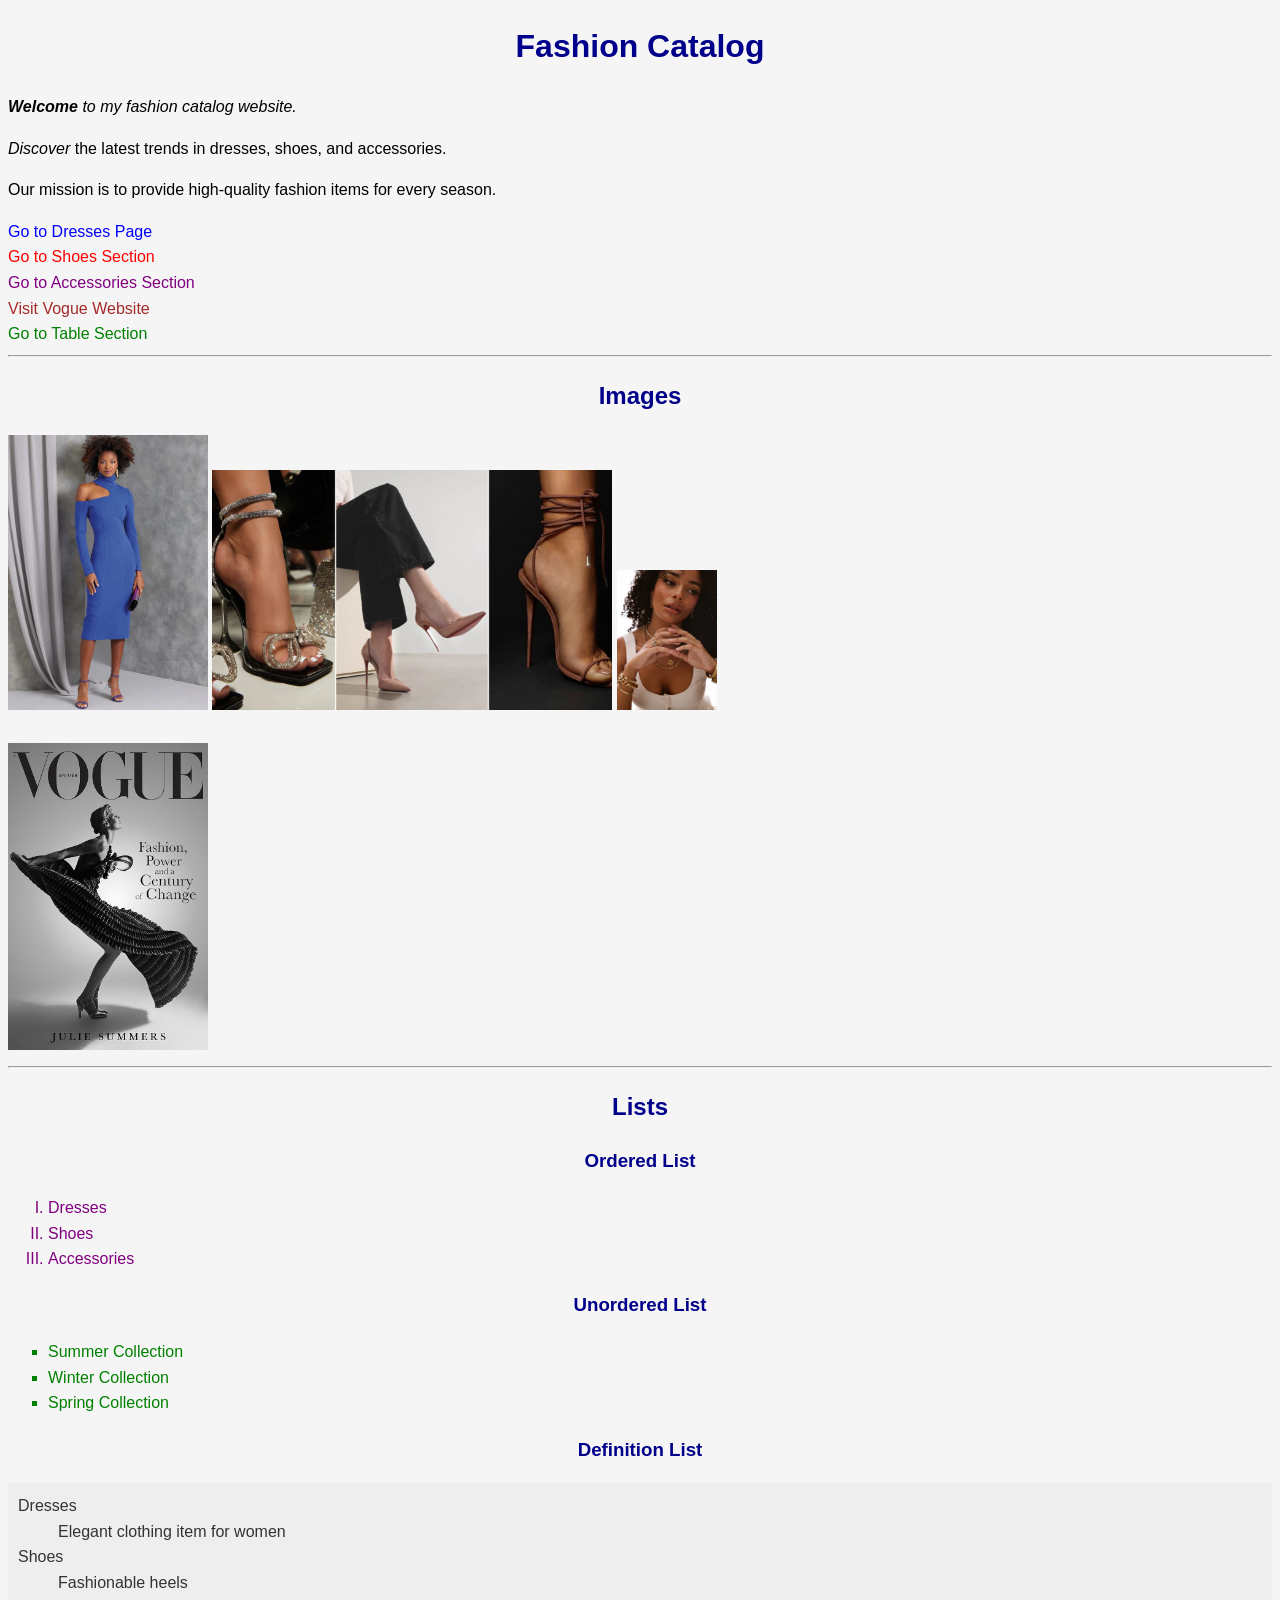
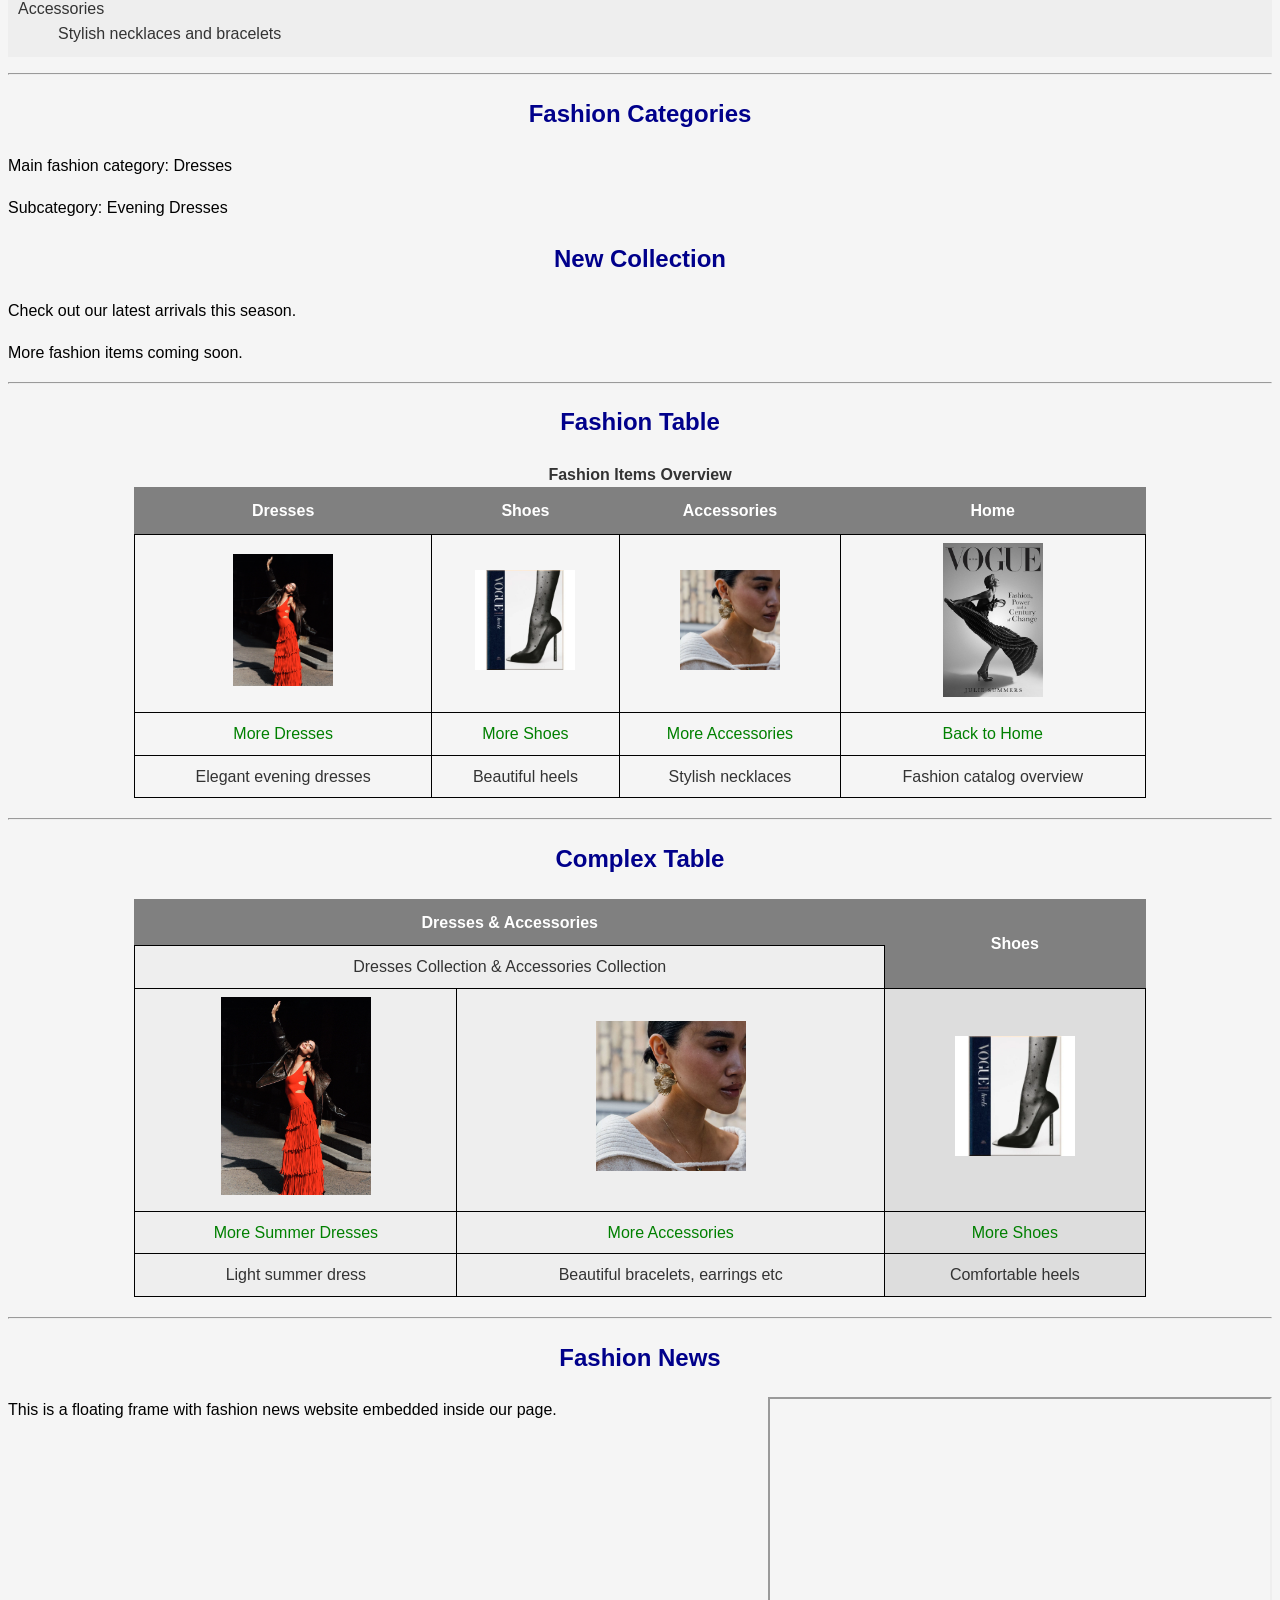
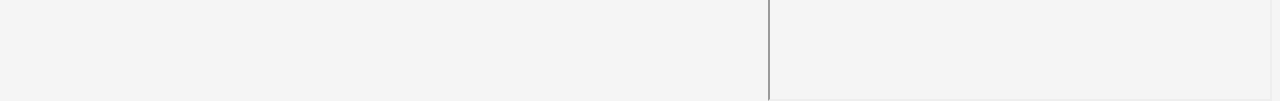
<file: index.html>
<!doctype html>
<html lang="en">
  <head>
    <meta charset="UTF-8" />
    <meta name="author" content="Diana Oleynikova" />
    <link rel="stylesheet" href="styles.css" />
    <style>
      a {
        color: green;
      }
    </style>
    <title>Fashion Catalog</title>
  </head>

  <body bgcolor="#f5f5f5">
    <h1 id="main-title">Fashion Catalog</h1>

    <!-- Paragraphs -->
    <p class="highlight"><b>Welcome</b> to my fashion catalog website.</p>
    <p><i>Discover</i> the latest trends in dresses, shoes, and accessories.</p>
    <p id="section1">
      Our mission is to provide high-quality fashion items for every season.
    </p>

    <!-- Links -->
    <a href="dresses.html" style="color: blue">Go to Dresses Page</a><br />
    <a href="shoes.html#shoes" style="color: red">Go to Shoes Section</a><br />
    <a href="accessories.html#accessories" style="color: purple"
      >Go to Accessories Section</a
    ><br />
    <a href="https://www.vogue.com" target="_blank" style="color: brown"
      >Visit Vogue Website</a
    ><br />
    <a href="#tableSection" style="color: green">Go to Table Section</a>

    <hr />

    <!-- Images -->
    <h2>Images</h2>

    <img
      src="images/dresses.webp"
      width="200"
      style="height: auto; object-fit: cover"
    />
    <img
      src="images/shoes.jpg"
      width="400"
      style="height: auto; object-fit: cover"
    />
    <img
      src="images/accessories.webp"
      width="100"
      style="height: auto; object-fit: cover"
    />
    <br /><br />
    <a href="images/vogue.jpg" target="_blank">
      <img
        src="images/vogue.jpg"
        width="200"
        style="height: auto; object-fit: cover"
      />
    </a>

    <hr />

    <!-- Lists -->
    <h2>Lists</h2>

    <h3>Ordered List</h3>
    <ol type="A">
      <li>Dresses</li>
      <li>Shoes</li>
      <li>Accessories</li>
    </ol>

    <h3>Unordered List</h3>
    <ul type="square">
      <li>Summer Collection</li>
      <li>Winter Collection</li>
      <li>Spring Collection</li>
    </ul>

    <h3>Definition List</h3>
    <dl>
      <dt>Dresses</dt>
      <dd>Elegant clothing item for women</dd>
      <dt>Shoes</dt>
      <dd>Fashionable heels</dd>
      <dt>Accessories</dt>
      <dd>Stylish necklaces and bracelets</dd>
    </dl>

    <hr />

    <h2>Fashion Categories</h2>

    <div class="fashion-section">
      <p>Main fashion category: Dresses</p>

      <div>
        <p>Subcategory: Evening Dresses</p>
      </div>
    </div>

    <h2>New Collection</h2>
    <p>Check out our latest arrivals this season.</p>
    <p>More fashion items coming soon.</p>

    <hr />

    <!-- Simple Table -->
    <h2 id="tableSection">Fashion Table</h2>
    <table border="1" cellpadding="10" cellspacing="5">
      <caption>
        <b>Fashion Items Overview</b>
      </caption>
      <tr bgcolor="#cccccc">
        <th>Dresses</th>
        <th>Shoes</th>
        <th>Accessories</th>
        <th>Home</th>
      </tr>
      <tr>
        <td>
          <img src="images/dress1.webp" width="100" style="height: auto" />
        </td>
        <td>
          <img src="images/heels.webp" width="100" style="height: auto" />
        </td>
        <td>
          <img src="images/earrings.webp" width="100" style="height: auto" />
        </td>
        <td><img src="images/vogue.jpg" width="100" style="height: auto" /></td>
      </tr>
      <tr>
        <td><a href="dresses.html">More Dresses</a></td>
        <td><a href="shoes.html">More Shoes</a></td>
        <td><a href="accessories.html">More Accessories</a></td>
        <td><a href="index.html">Back to Home</a></td>
      </tr>
      <tr>
        <td>Elegant evening dresses</td>
        <td>Beautiful heels</td>
        <td>Stylish necklaces</td>
        <td>Fashion catalog overview</td>
      </tr>
    </table>

    <hr />

    <!-- Complex Table -->
    <h2>Complex Table</h2>
    <table border="1" cellpadding="10" cellspacing="5">
      <colgroup>
        <col span="2" style="background-color: #eeeeee" />
        <col style="background-color: #dddddd" />
      </colgroup>
      <tr align="center">
        <th colspan="2">Dresses & Accessories</th>
        <th rowspan="2">Shoes</th>
      </tr>

      <tr align="left">
        <td colspan="2">Dresses Collection & Accessories Collection</td>
      </tr>
      <tr>
        <td>
          <img src="images/dress1.webp" width="150" style="height: auto" />
        </td>
        <td>
          <img src="images/earrings.webp" width="150" style="height: auto" />
        </td>
        <td>
          <img src="images/heels.webp" width="120" style="height: auto" />
        </td>
      </tr>
      <tr>
        <td><a href="dresses.html">More Summer Dresses</a></td>
        <td><a href="accessories.html">More Accessories</a></td>
        <td><a href="shoes.html">More Shoes</a></td>
      </tr>
      <tr>
        <td>Light summer dress</td>
        <td>Beautiful bracelets, earrings etc</td>
        <td>Comfortable heels</td>
      </tr>
    </table>

    <hr />

    <!-- Floating iframe -->
    <h2>Fashion News</h2>
    <iframe
      src="https://www.vogue.com"
      width="500"
      height="300"
      style="float: right"
    ></iframe>
    <p>
      This is a floating frame with fashion news website embedded inside our
      page.
    </p>
  </body>
</html>
</file>
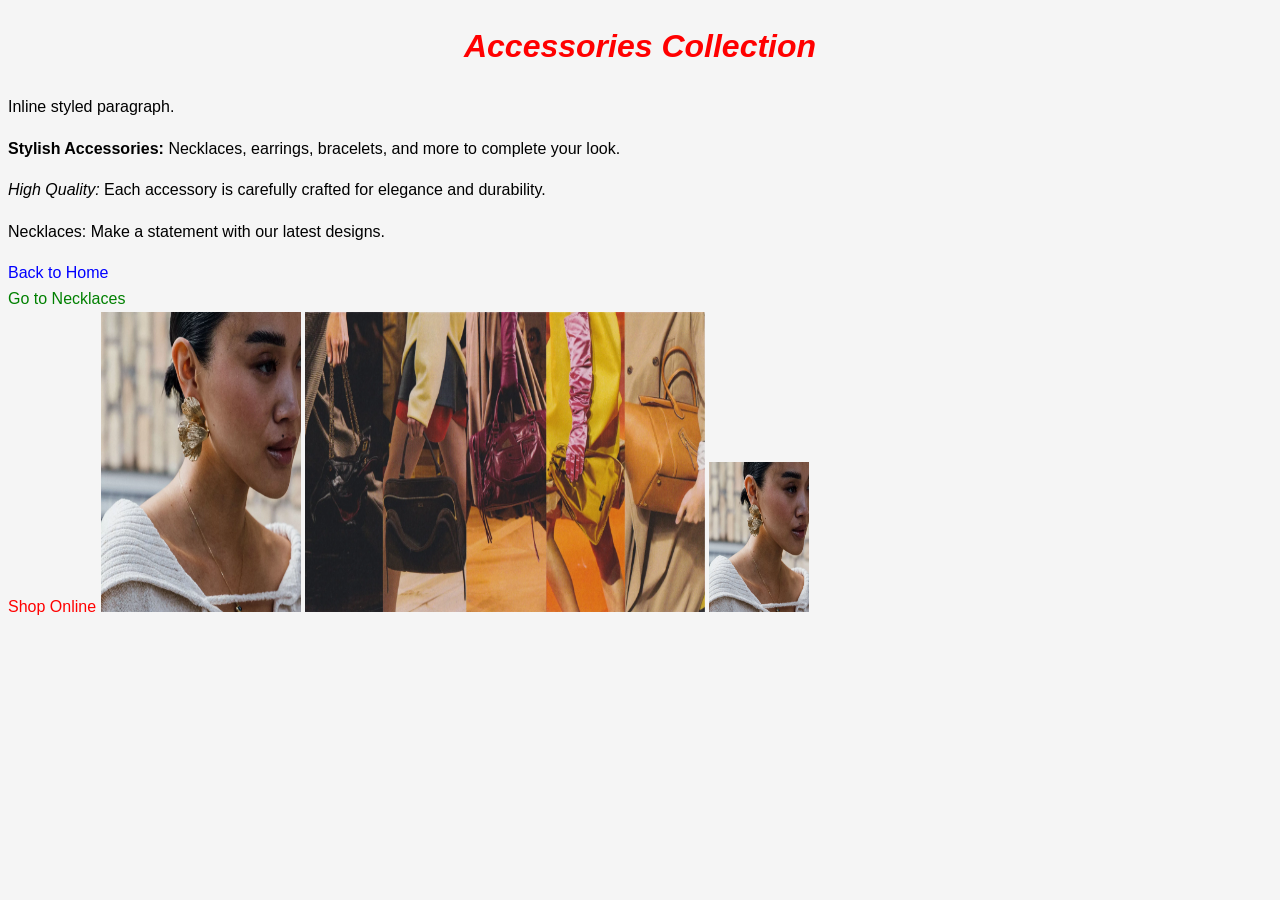
<file: accessories.html>
<!doctype html>
<html lang="en">
  <head>
    <meta charset="UTF-8" />
    <meta name="author" content="Diana Oleynikova" />
    <link rel="stylesheet" href="styles.css" />
    <style>
      a {
        color: green;
      }
    </style>
    <title>Accessories - Fashion Catalog</title>
  </head>
  <body bgcolor="#f5f5f5">
    <h1 class="highlight">Accessories Collection</h1>

    <p style="color: orange">Inline styled paragraph.</p>
    <p>
      <b>Stylish Accessories:</b> Necklaces, earrings, bracelets, and more to
      complete your look.
    </p>
    <p>
      <i>High Quality:</i> Each accessory is carefully crafted for elegance and
      durability.
    </p>
    <p id="necklaces">Necklaces: Make a statement with our latest designs.</p>

    <a href="index.html" style="color: blue">Back to Home</a><br />
    <a href="#necklaces" style="color: green">Go to Necklaces</a><br />
    <a href="https://www.etsy.com/c/jewelry" target="_blank" style="color: red"
      >Shop Online</a
    >

    <!-- Example images -->
    <img src="images/earrings.webp" width="200" height="300" />
    <img src="images/bags.webp" width="400" height="300" />
    <a href="images/earrings.webp" target="_blank"
      ><img src="images/earrings.webp" width="100" height="150"
    /></a>
  </body>
</html>
</file>
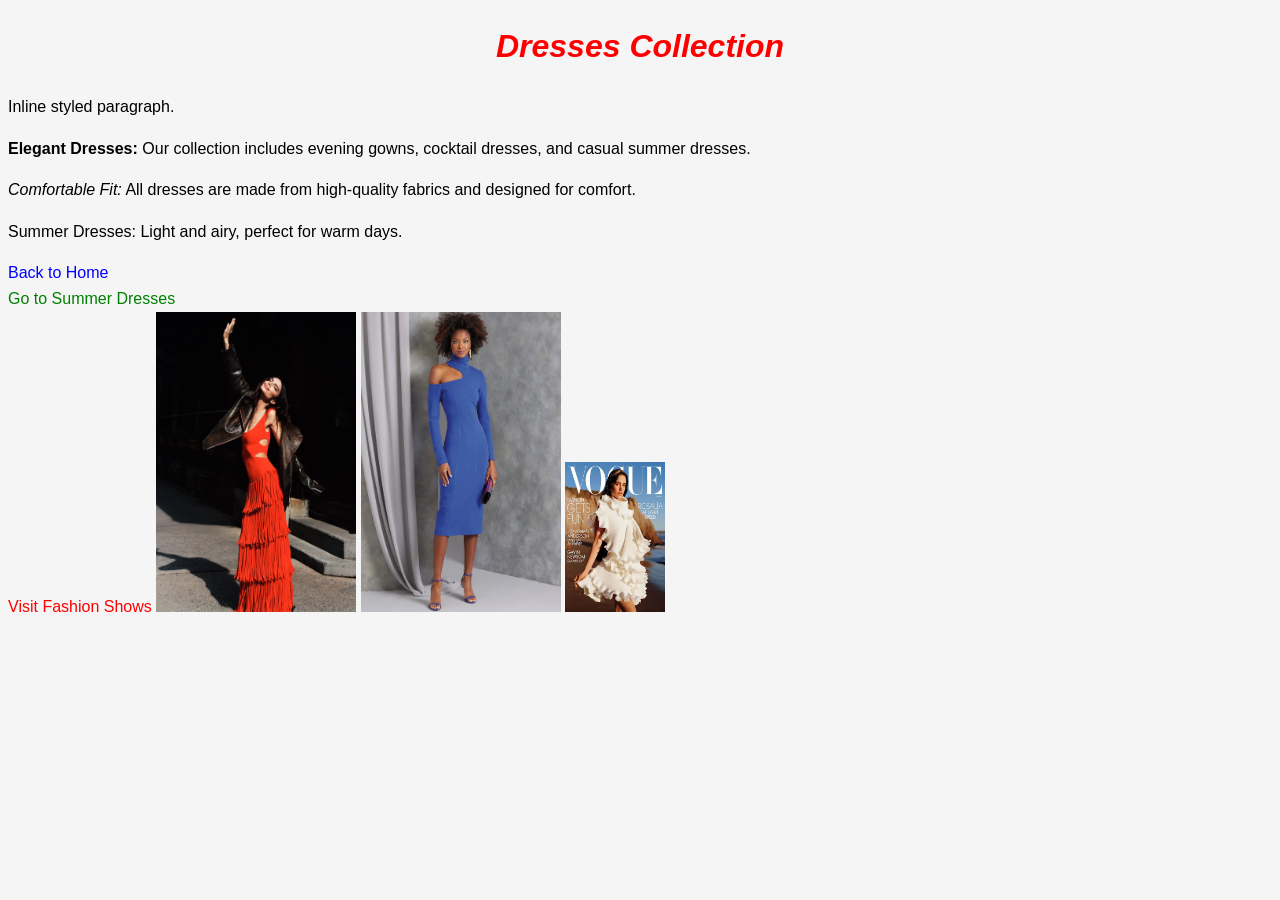
<file: dresses.html>
<!doctype html>
<html lang="en">
  <head>
    <meta charset="UTF-8" />
    <meta name="author" content="Diana Oleynikova" />
    <link rel="stylesheet" href="styles.css" />
    <style>
      a {
        color: green;
      }
    </style>
    <title>Dresses - Fashion Catalog</title>
  </head>
  <body bgcolor="#f5f5f5">
    <h1 class="highlight">Dresses Collection</h1>
    <p style="color: orange">Inline styled paragraph.</p>
    <p>
      <b>Elegant Dresses:</b> Our collection includes evening gowns, cocktail
      dresses, and casual summer dresses.
    </p>
    <p>
      <i>Comfortable Fit:</i> All dresses are made from high-quality fabrics and
      designed for comfort.
    </p>
    <p id="summer">Summer Dresses: Light and airy, perfect for warm days.</p>

    <a href="index.html" style="color: blue">Back to Home</a><br />
    <a href="#summer" style="color: green">Go to Summer Dresses</a><br />
    <a
      href="https://www.vogue.com/fashion/shows"
      target="_blank"
      style="color: red"
      >Visit Fashion Shows</a
    >

    <!-- Example images -->
    <img src="images/dress1.webp" width="200" height="300" />
    <img src="images/dresses.webp" width="200" height="300" />
    <a href="images/dress2.jpg" target="_blank"
      ><img src="images/dress2.jpg" width="100" height="150"
    /></a>
  </body>
</html>
</file>
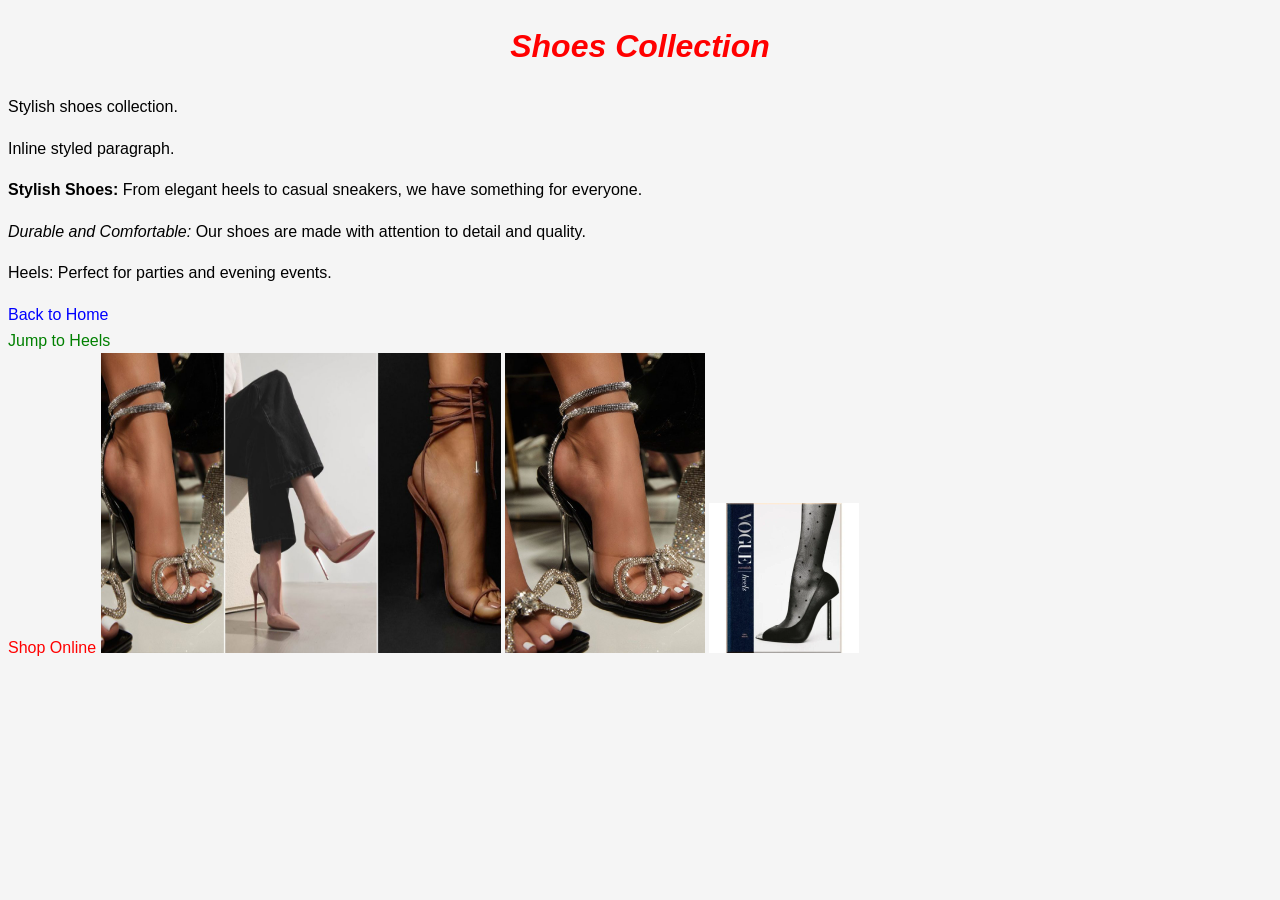
<file: shoes.html>
<!doctype html>
<html lang="en">
  <head>
    <meta charset="UTF-8" />
    <meta name="author" content="Diana Oleynikova" />
    <link rel="stylesheet" href="styles.css" />
    <style>
      a {
        color: green;
      }
    </style>
    <title>Shoes - Fashion Catalog</title>
  </head>
  <body bgcolor="#f5f5f5">
    <h1 class="highlight">Shoes Collection</h1>
    <p>Stylish shoes collection.</p>
    <p style="color: orange">Inline styled paragraph.</p>
    <p>
      <b>Stylish Shoes:</b> From elegant heels to casual sneakers, we have
      something for everyone.
    </p>
    <p>
      <i>Durable and Comfortable:</i> Our shoes are made with attention to
      detail and quality.
    </p>
    <p id="heels">Heels: Perfect for parties and evening events.</p>

    <a href="index.html" style="color: blue">Back to Home</a><br />
    <a href="#heels" style="color: green">Jump to Heels</a><br />
    <a href="https://www.zappos.com" target="_blank" style="color: red"
      >Shop Online</a
    >

    <!-- Example images -->
    <img src="images/shoes.jpg" width="400" height="300" />
    <img src="images/heels2.jpg" width="200" height="300" />
    <a href="images/heels.webp" target="_blank"
      ><img src="images/heels.webp" width="150" height="150"
    /></a>
  </body>
</html>
</file>
<file: styles.css>
body {
  background-color: #f5f5f5;
  font-family: Arial;
  font-size: 16px;
  line-height: 1.6;
  color: #333;
}

h1,
h2,
h3 {
  text-align: center;
  color: darkblue;
}

a {
  color: blue;
  text-decoration: none;
}

.highlight {
  color: red;
  font-style: italic;
}

#main-title {
  font-size: 32px;
}

ul {
  list-style-type: square;
  color: green;
}

ol {
  list-style-type: upper-roman;
  color: purple;
}

dl {
  background-color: #eee;
  padding: 10px;
}

table {
  border-collapse: collapse;
  width: 80%;
  margin: 20px auto;
}

th {
  background-color: gray;
  color: white;
  padding: 10px;
}

td {
  border: 1px solid black;
  padding: 8px;
  text-align: center;
}

p {
  color: black !important;
}
</file>
